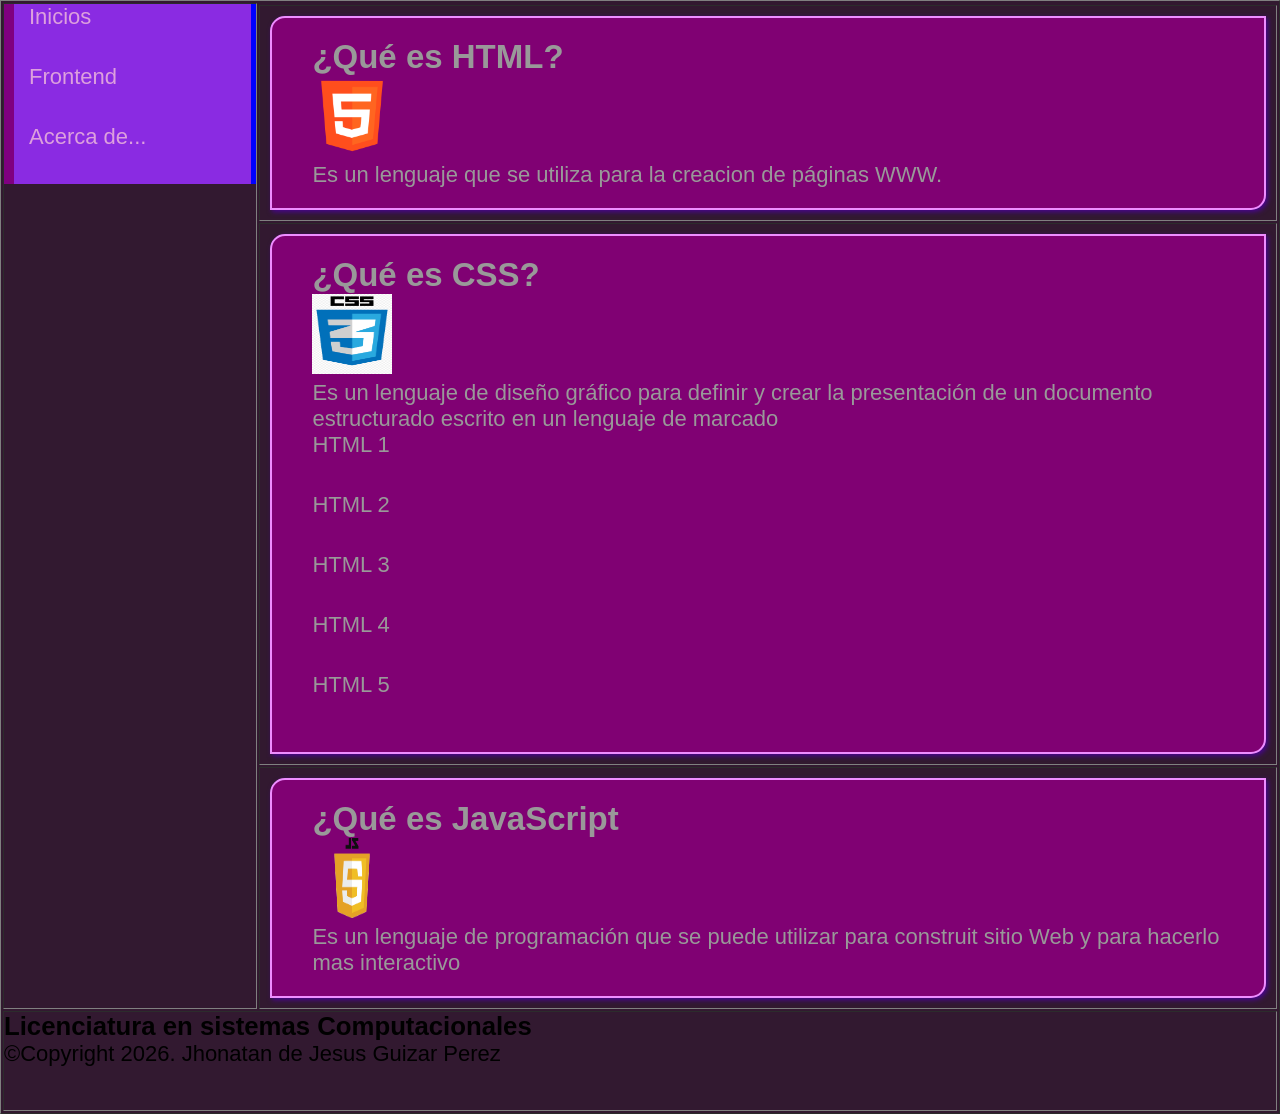
<file: index.html>
<!DOCTYPE html>
<html lang="en">
<head>
    <meta charset="UTF-8">
    <meta name="viewport" content="width=device-width, initial-scale=1.0">
    <title>Lenguaje web Frontend</title>
    <link rel="stylesheet" href="css/style.css">
</head>
<body>
<table width="100%" border="1">
    <tr>
            <td rowspan="4" width="20%"><!--Menu-->
              <ul>
                <li><a>Inicios</a></li>
                <li><a>Frontend</a></li>
                <li><a>Acerca de...</a></li>
               </ul>
            </td>
    </tr>
    <tr>
        <td> <!--Seccion-->
            <div>
                <h2>¿Qué es HTML?</h2>
                <img src="img/html.png" width="80" height="80">
                <p>Es un lenguaje que se utiliza para la creacion de páginas WWW.</p>
            </div>
        </td>
    </tr>
    <tr>
        <td><!--Seccion-->
            <div>
                <h2>¿Qué es CSS?</h2>
                <img src="img/css.png" width="80" height="80">
                <p>Es un lenguaje de diseño gráfico para definir y crear la presentación de un documento estructurado escrito en un lenguaje de marcado</p>
                <ul>
                <li>HTML 1</li>
                <li>HTML 2</li>
                <li>HTML 3</li>
                <li>HTML 4</li>
                <li>HTML 5</li>
                </ul>
            </div>
        </td>
    </tr>
    <tr>
        <td><!--Seccion-->
            <div>
                <h2>¿Qué es JavaScript</h2>
                <img src="img/JavaScript.png" width="80" height="80">
                <p>Es un lenguaje de programación que se puede utilizar para construit sitio Web y para hacerlo mas interactivo</p>
            </div>
        </td>
    </tr>
    <tr height="100px">
        <td colspan="2"> <!--Pie de pagina-->
            <h3>Licenciatura en sistemas Computacionales</h3>
            <P>&copy;Copyright 2026. Jhonatan de Jesus Guizar Perez</P>
        </td>
    </tr>
</table>
</body>
</html>
</file>
<file: css/style.css>
body{
    background-color: #321930;
    font-family: 'Open sans', 'Helvetica Neue', Helvetica, Arial, sans-serif;
    font-size: 22px;
}
td{
    vertical-align: text-top;
}
ul{
    list-style-type: none;
}
a{
    text-decoration: none;
    color: aliceblue;
}
div{
    color: #999999;
    height: 100%;
    height: 100%;
    padding: 20px 10px 20px 40px;
    margin: 10px;
    border: 1px solid #985699;
    background-color: #800173;
    border-radius: 15px;
    border: solid 2px #ee8dff;
    border-radius: 15px 0px 15px 0px;
    box-shadow: 2px 2px 5px #490592;
}
*{
padding: 0px;
margin: 0px;
}
ul{
    list-style: none;
}
ul li{
    font-family: 'segoe UI' 'Segoe UI', Tahoma, Geneva, Verdana, sans-serif;
    font-size: 22px;
    height: 60px;
}

ul li a{
    height: 60px;
    background-color: blueviolet;
    display: block;
    border-left: 10px solid purple;
    border-right: 5px solid blue;
    padding-left: 15px ;
    text-decoration: none;
    color: plum;
}
ul li a:hover{
margin-left: 10px;
color: bisque;
background-color: black;
box-shadow: 10px 10px 20px #000;
transform: rotate(4deg);
-moz-transform: rotate(4deg);
-webkit-transform: rotate(4deg);
}
td{
    vertical-align: top;
}
</file>
